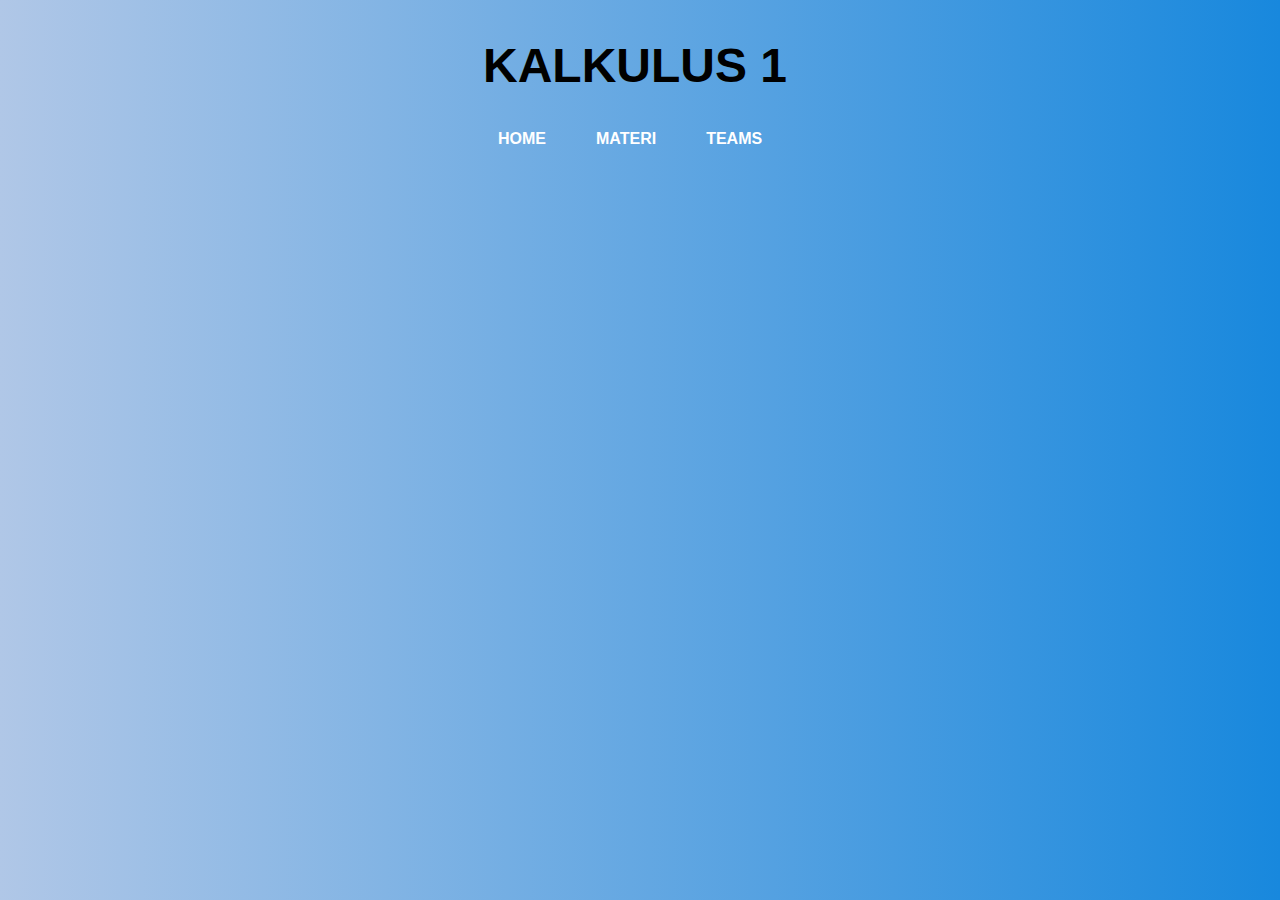
<file: about.html>
<!DOCTYPE html>
<html lang="en">
<head>
    <meta charset="UTF-8">
    <meta name="viewport" content="width=device-width, initial-scale=1.0">
    <title>TEAM</title>
    <link rel="stylesheet" href="assets/css/about.css"/>
    <link rel="stylesheet" href="https://cdnjs.cloudflare.com/ajax/libs/font-awesome/6.6.0/css/all.min.css" integrity="sha512-Kc323vGBEqzTmouAECnVceyQqyqdsSiqLQISBL29aUW4U/M7pSPA/gEUZQqv1cwx4OnYxTxve5UMg5GT6L4JJg==" crossorigin="anonymous" referrerpolicy="no-referrer" />
</head>

<body>
    <header class="">
        <section>
            <div class="logo"><h2>KALKULUS 1</h2></div>
            <nav class="navigation">
                <a href="index.html" class="">HOME</a>
                <a href="fixmateri.html" class="">MATERI</a>
                <a href="about.html" class="active ">TEAMS</a>
            </nav>
        </section>
    </header>

    <section class="team">
        <div class="judul fade-in delay-6">
            <h1>ANGGOTA TIM</h1>
        </div>

        <div class="team-content">
            <!-- Member 1 -->
            <div class="box fade-in delay-7">
                <img src="assets/images/fito.jpg" alt="Fito Anugrah Nurzaman">
                <h3>Fito Anugrah Nurzaman</h3>
                <h5>247006111156</h5>
                <h6>Web Developer</h6>
                <div class="icon fade-in delay-8">
                    <a href="http://wa.me/6285823629025"><i class="fa-brands fa-whatsapp"></i></a>
                    <a href="https://www.instagram.com/xriiudap"><i class="fa-brands fa-instagram"></i></a>
                </div>
            </div>

            <!-- Member 2 -->
            <div class="box fade-in delay-9">
                <img src="assets/images/azhar.jpg" alt="M Azharuddiya Syam Ramadhan">
                <h3>M Azharuddiya Syam Ramadhan</h3>
                <h5>247006111168</h5>
                <h6>Riset Materi</h6>
                <div class="icon fade-in delay-10">
                    <a href="http://wa.me/6287804633999"><i class="fa-brands fa-whatsapp"></i></a>
                    <a href="https://www.instagram.com/mhmmdazrrr"><i class="fa-brands fa-instagram"></i></a>
                </div>
            </div>

            <!-- Member 3 -->
            <div class="box fade-in delay-11">
                <img src="assets/images/abyan.jpg" alt="Muhamad Abyan Furqan">
                <h3>Muhamad Abyan Furqan</h3>
                <h5>247006111155</h5>
                <h6>Web Designer</h6>
                <div class="icon fade-in delay-12">
                    <a href="http://wa.me/6281283670021"><i class="fa-brands fa-whatsapp"></i></a>
                    <a href="https://www.instagram.com/m.abyone/"><i class="fa-brands fa-instagram"></i></a>
                </div>
            </div>

            <!-- Member 4 -->
            <div class="box fade-in delay-13">
                <img src="assets/images/safid.jpg" alt="Safid Nasih Ulwan">
                <h3>Safid Nasih<br> Ulwan </h3>
                <h5>247006111171</h5>
                <h6>UI Researcher</h6>
                <div class="icon fade-in delay-14">
                    <a href="http://wa.me/628978894325"><i class="fa-brands fa-whatsapp"></i></a>
                    <a href="https://www.instagram.com/xa.fidz/"><i class="fa-brands fa-instagram"></i></a>
                </div>
            </div>

            <!-- Member 5 -->
            <div class="box fade-in delay-15">
                <img src="assets/images/fajar.jpg" alt="Fajar Rizky Mulyana">
                <h3>Fajar Rizky<br> Mulyana</h3>
                <h5>247006111157</h5>
                <h6>UX Researcher</h6>
                <div class="icon fade-in delay-16">
                    <a href="http://wa.me/6281324230462"><i class="fa-brands fa-whatsapp"></i></a>
                    <a href="https://www.instagram.com/fajarrizk.y"><i class="fa-brands fa-instagram"></i></a>
                </div>
            </div>
        <div class="spacer"></div>
        </div>
        <div class="wave fade-in delay-3">
            <div class="wave wave1 fade-in delay-3"></div>
            <div class="wave wave2 fade-in delay-4"></div>
            <div class="wave wave3 fade-in delay-5"></div>
            <div class="wave wave4 fade-in delay-6"></div>
        </div>
    </section>
</body>
</html>
</file>
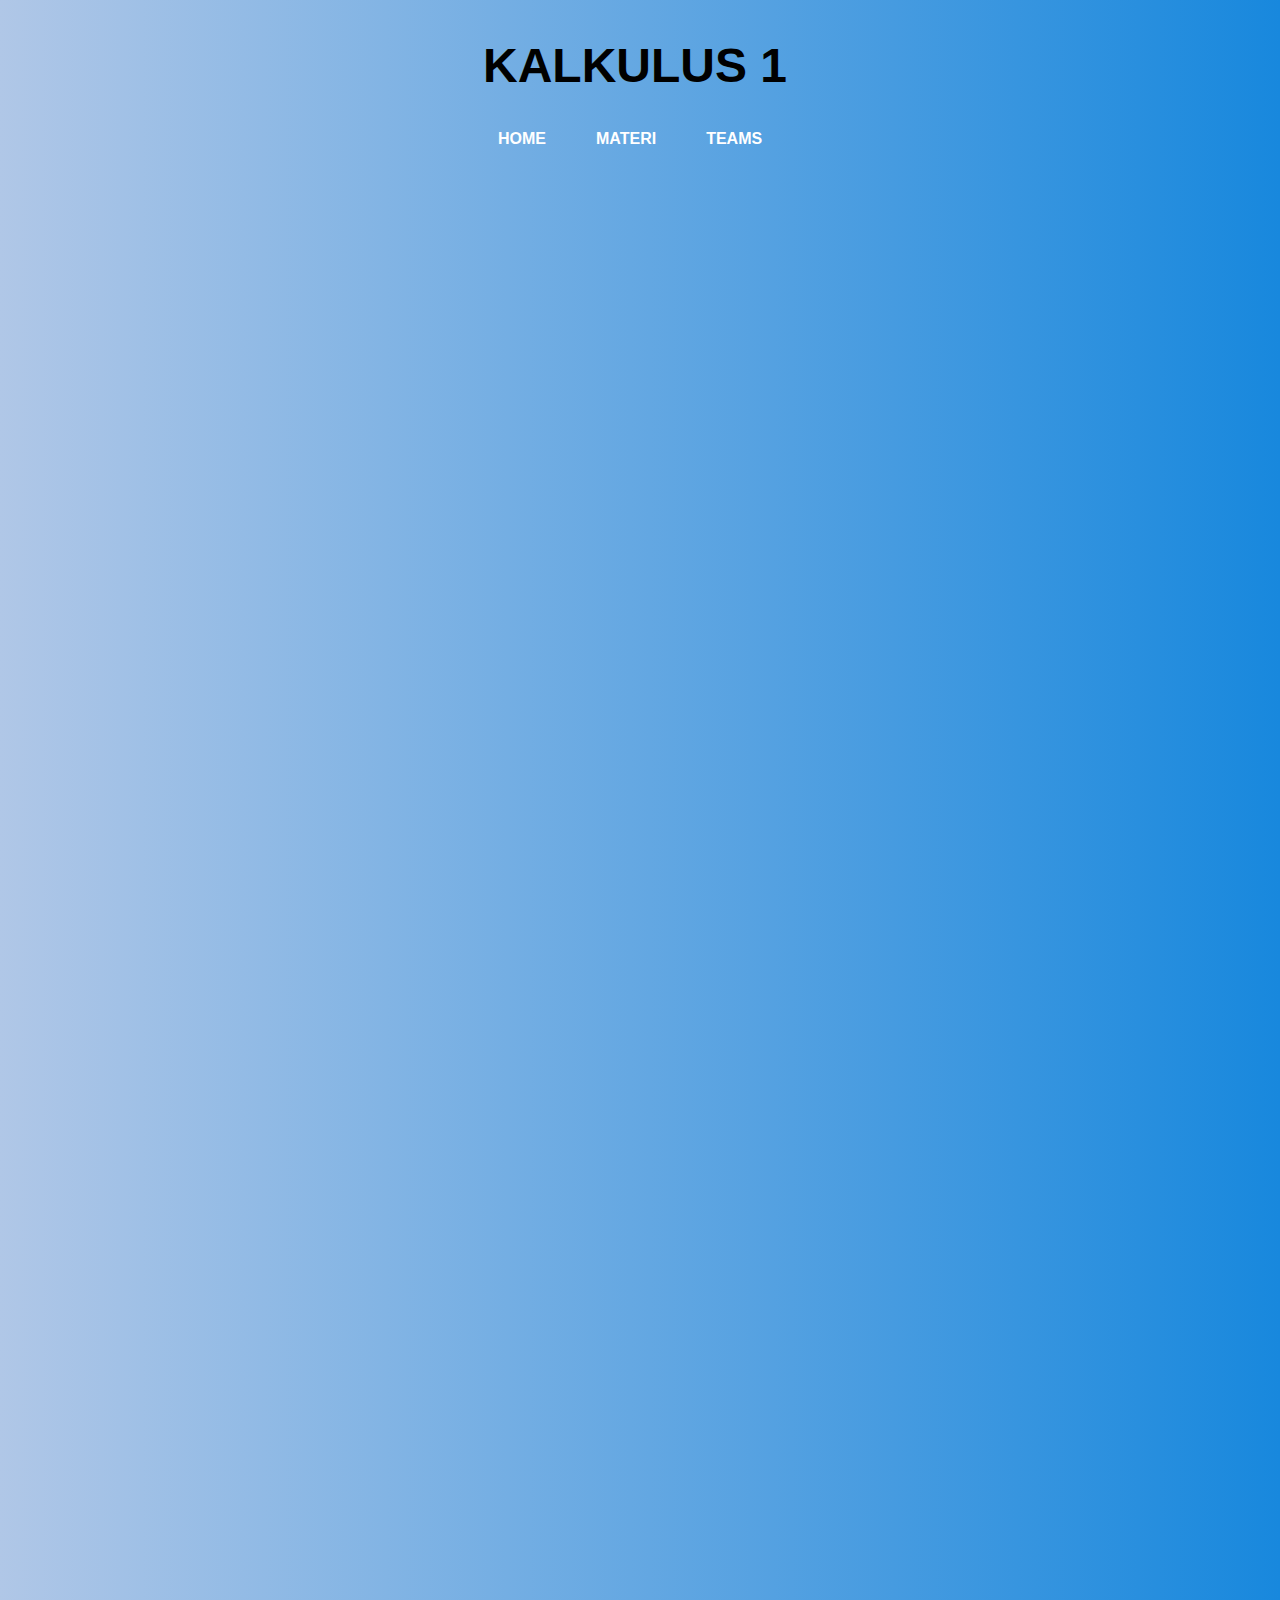
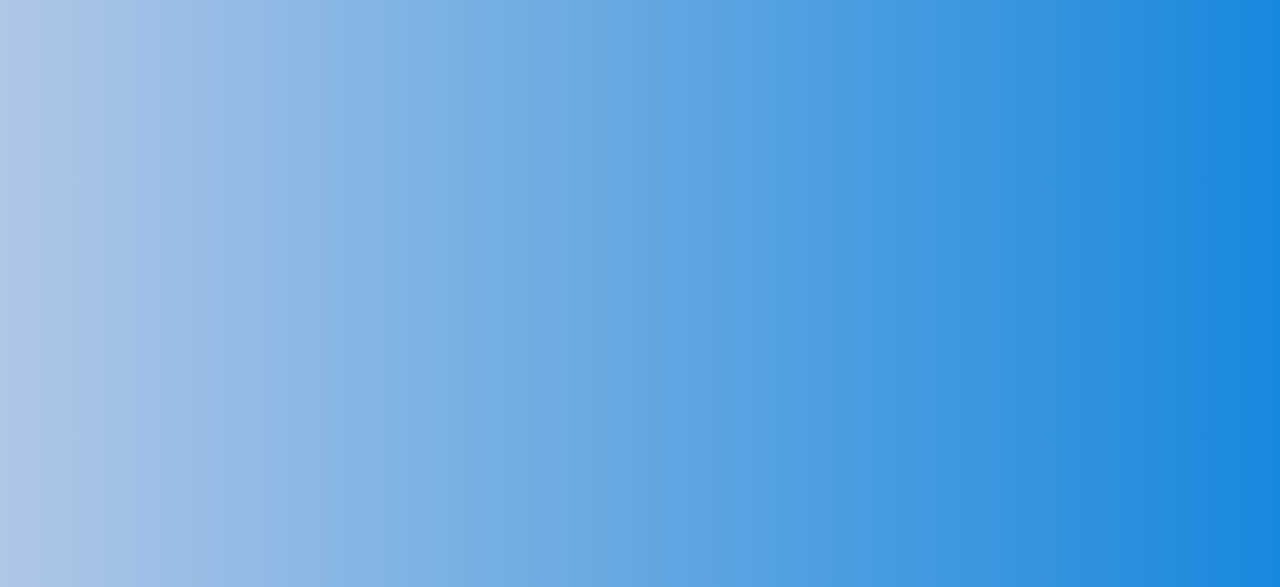
<file: fixmateri.html>
<!DOCTYPE html>
<html lang="id">
<head>
  <meta charset="UTF-8">
  <meta name="viewport" content="width=device-width, initial-scale=1.0">
  <meta http-equiv="X-UA-Compatible" content="ie=edge">
  <title>Materi Pembelajaran</title>
  <link rel="stylesheet" href="assets/css/fiks.css">
</head>
<body>
    <header class="">
        <section>
            <div class="logo "><h2>KALKULUS 1</h2></div>
            <nav class="navigation">
              <a href="index.html">HOME</a>
              <a href="fixmateri.html" class="active">MATERI</a>
              <a href="about.html">TEAMS</a>
            </nav>
        </section>
    </header>
    
    <section class="content fade-in delay-4">
        <div class="judul">
            <h1>Materi</h1>
        </div>

        <div class="materi fade-in delay-5">
            <h3>Fungsi Linear</h3>
            <p>Pada dasarnya, definisi dari fungsi linear adalah relasi yang memasangkan setiap anggota yang ada di himpunan A dengan anggota lain di himpunan B.<br>
               Anggota yang ada di himpunan A harus berpasangan dengan anggota yang ada di himpunan B.<br>
               Fungsi linear ini disebut juga dengan Persamaan Garis Lurus (PGL).<br>
               Seperti yang telah diungkapkan sebelumnya, fungsi dalam dunia matematika akan berkaitan erat dengan unsur pembentuknya, yakni berupa variabel, koefisien, dan konstanta.<br><br>
               Jadi, fungsi linear adalah suatu fungsi yang membentuk grafik secara garis lurus. Fungsi linear ini juga menjadi fungsi yang telah mendapatkan pangkat tertinggi dengan variabelnya sama dengan satu.</p>
            <br>
            <h3>Rumus Fungsi</h3>
            <p>Bentuk umum dari fungsi linear adalah sebagai berikut,<br><br>
               f : x → mx + c atau juga dapat menjadi<br>
               f(x) = mx + c atau juga dapat menjadi<br>
               y = mx + c<br>
               <br>
               Keterangan:<br>
               m = gradien atau kemiringan<br>
               c = konstanta<br>
               <br>
               Nah, fungsi linear ini tidak akan jauh dari yang namanya penggambaran grafik, sehingga ketika harus melakukannya harus mencermati beberapa langkah berikut ini.</p>
            <ul>
              <li>Menentukan titik potong dengan sumbu x, maka y = 0, didapatkan dari koordinat A (x1, 0)</li>
              <li>Menentukan titik potong dengan sumbu y, maka x = 0, didapatkan dari koordinat B (0, y1)</li>
              <li>Menghubungkan dua titik A dan B, sehingga akan membentuk garis lurus persamaan linear yang kemudian ditulis dengan y = ax + b.</li>
              <li>Apabila b bernilai positif, maka fungsi linear akan dilukis garis dari arah kiri bawah ke kanan atas.</li>
              <li>Apabila b bernilai negatif, maka fungsi linear akan dilukis garis dari arah kiri atas ke kanan bawah.</li>
              <li>Apabila b bernilai 0, maka fungsi linear akan dilukis garis yang sejajar dengan sumbu datar X.</li>
            </ul>
        </div>
        
        <div class="Soal fade-in delay-6">
          <h3>Contoh Soal</h3>
          <h4>Soal 1</h4>
          <p>Terdapat suatu fungsi linear adalah f(x) = 6x + b. Tentukanlah bentuk fungsi tersebut jika diketahui f(4) = 8.<br>
            <br>
            Penyelesaian:<br>
            f(x) = 6x + b<br>
            f(4) = 6 x 4 + b = 8<br>
            8 = 6 x 4 + b<br>
            b = 8 – 24<br>
            b = -16<br>
            f(x) = 6x – 16
          </p>
          <h4>Soal 2</h4>
          <p>Terdapat suatu fungsi linear adalah f(x) = 10x + b. Tentukanlah bentuk fungsi tersebut jika diketahui f(5) = 15.<br>
            <br>
            Penyelesaian:<br>
            f(x) = 10x + b<br>
            f(5) = 10 x 5 + b = 15<br>
            15 = 10 x 5 + b<br>
            b = 15 – 50<br>
            b = -35<br>
            f(x) = 10x – 35
          </p>
        </div>
        
        <div class="cta fade-in delay-7">
          <a href="kalkulator.html" class="cta-button">Coba Hitung!</a>
        </div>
    </section>
</body>
</html>
</file>
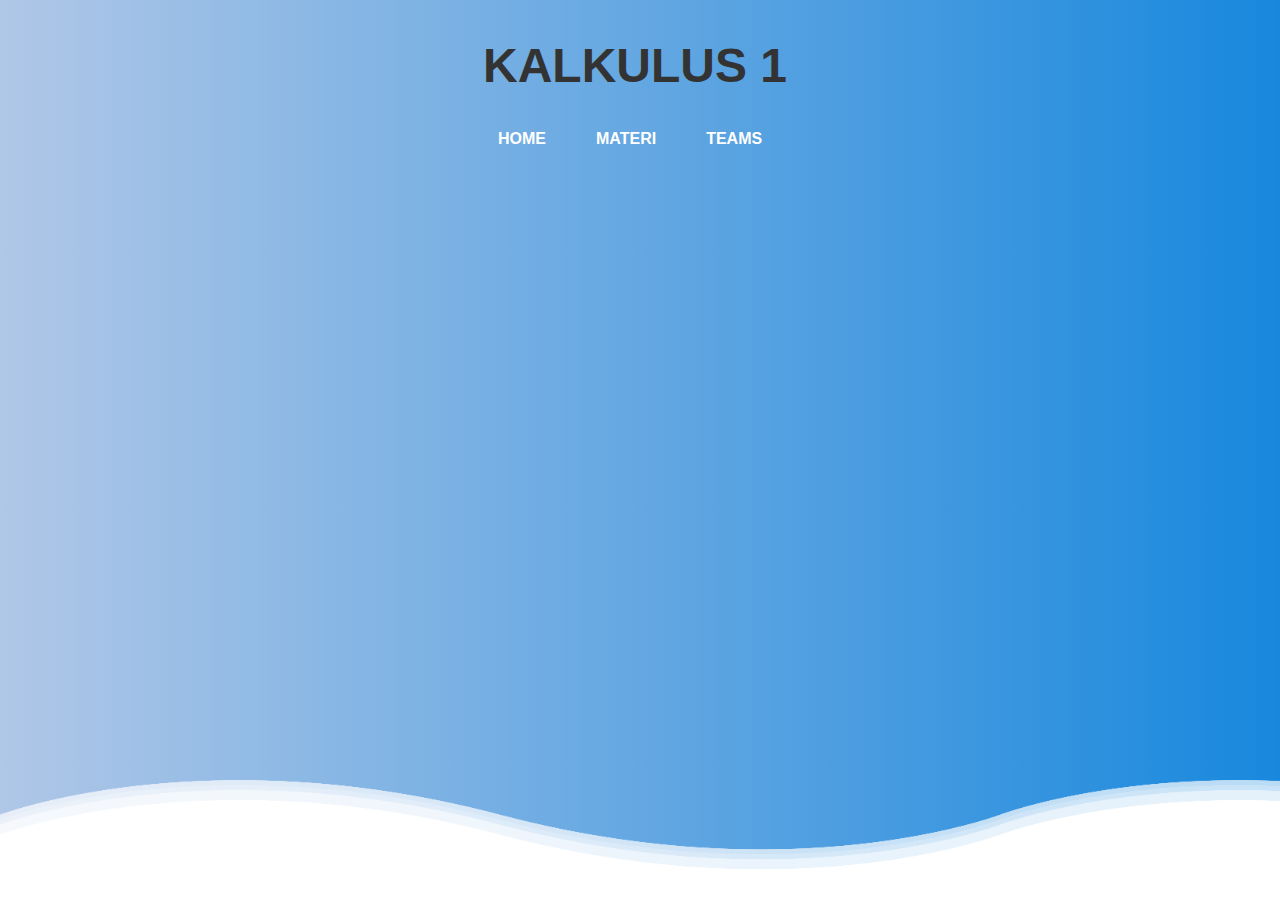
<file: kalkulator.html>
<!DOCTYPE html>
<html lang="id">
<head>
    <meta charset="UTF-8">
    <meta name="viewport" content="width=device-width, initial-scale=1.0">
    <title>Kalkulator Fungsi Linear</title>
    <link rel="stylesheet" href="assets/css/kalkulator.css">
</head>
<header class="">
    <section>
        <div class="logo"><h2>KALKULUS 1</h2></div>
        <nav class="navigation">
          <a href="index.html" class="active">HOME</a>
          <a href="fixmateri.html" class="active">MATERI</a>
          <a href="about.html" class="active">TEAMS</a>
        </nav>
    </section>
</header>

<body>
    <h1 class="judul fade-in delay-2">Kalkulator Fungsi Linear</h1> 
    
    <div class="calculator fade-in delay-3">
        <h2>Yuk Ngitungg!!</h2> 
        
        <form id="calcForm fade-in delay-4">
            <label for="m">Masukkan nilai m (gradien):</label>
            <input type="number" id="m" required><br>
            
            <label for="c">Masukkan nilai c (konstanta):</label>
            <input type="number" id="c" required><br>
            
            <label for="x">Masukkan nilai x:</label>
            <input type="number" id="x" required><br>
            
            <button type="button" onclick="hitungFungsi()">Hitung</button>
        </form>
        
        <h3>Hasil: <span id="result">0</span></h3> 
    </div>

    <script src="assets/js/kalkulator.js"></script>
    <section>
        <class="wave">
        <div class="wave wave1"></div>
        <div class="wave wave2"></div>
        <div class="wave wave3"></div>
        <div class="wave wave4"></div>
        </div>
    </section>
</body>
</html>
</file>
<file: assets/css/about.css>
* {
    margin: 0;
    padding: 0;
    box-sizing: border-box;
    text-decoration: none;
}

body {
    background: linear-gradient(to right, #b0c7e7, #1888dd);
    color: #333;
    font-family: Arial, sans-serif;
    line-height: 1.5;
    overflow-x: hidden; 
}

/* Header */
header {
    position: absolute;
    top: 0;
    left: 0;
    width: 100%;
    padding: 30px 100px;
    display: flex;
    justify-content: center; /* Header berada di tengah */
    align-items: center;
    z-index: 100;
    
}

.logo {
    font-size: 2em;
    color: #000000;
    pointer-events: none;
    margin-right: 10px; /* Jarak logo ke navigation */
    margin-bottom: 15px;
}

.navigation {
    display: flex;
    gap: 20px; /* Jarak antar link navigation */
}

.navigation a {
    text-decoration: none;
    color: #ffffff;
    padding: 10px 15px;
    border-radius: 20px;
    font-weight: 600;
    transition: background-color 0.3s ease
}

.navigation a:hover
 {
    background: #2600ff;
    color: #fff;
}

/* Section Content */
.container-content {
    
    background-color: #f7f7f7;
    display: flex;
    justify-content: center;
    align-items: center;
    height: 100vh;
    padding: 100px 20px;
}

.team {
    width: 100%;
    height: 100vh;
    display: flex;
    align-items: center;
    justify-content: center;
    flex-direction: column;
}

.team-content {
    width: 100%;
    max-width: 1350px;
    display: grid;
    grid-template-columns: repeat(auto-fit, minmax(150px, auto));
    gap: 2rem;
    text-align: center;
    margin-top: 4rem;
}

.team-content img {
    width: 100%;
    height: 50%;
    border-radius: 15px;
    margin-bottom: 10px;
}

.box {
    padding: 16px;
    background-color: #1888dd;
    border-radius: 15px;
    transition: all 0.3s ease;
    color: #fff;
    height: fit-content;
}

.judul h1 {
    font-size: 3rem;
    color: #333;
    margin-bottom: 20px;
}

.box h3 {
    font-size: 20px;
}

.box h5 {
    font-size: 18px;
    color: #f7f7f7;
}
.box h6{
    font-size: 16px;
    margin-bottom: 10px;
    color: #f7f7f7;
}
.icon a {
    color: black;
    transition: transform 0.2s;
    margin: 0 5px;
}

.icon a:hover {
    color: #0d00ff;
    transform: scale(2.2);
    transition: transform 0.2s ease-in-out;
}
section .wave {
    position: absolute;
    bottom: 0;
    left: 0;
    width: 100%;
    height: 100px;
    background-image: url(../images/wave.png);
    background-size: 1000px 100px;
}

section .wave.wave1 {
    animation: animate 30s linear infinite;
    z-index: 1000;
    opacity: 1;
    animation-delay: 0s;
    bottom: 0;
}

@keyframes animate {
    0% {
        background-position-x: 0;
    }
    100% {
        background-position-x: -1000px;
    }
}

section .wave.wave2 {
    animation: animate2 15s linear infinite;
    z-index: 999;
    opacity: 0.5;
    animation-delay: -5s;
    bottom: 10px;
}

section .wave.wave3 {
    animation: animate 30s linear infinite;
    z-index: 998;
    opacity: 0.2;
    animation-delay: -2s;
    bottom: 15px;
}

section .wave.wave4 {
    animation: animate2 5s linear infinite;
    z-index: 997;
    opacity: 0.7;
    animation-delay: -5s;
    bottom: 20px;
}


@keyframes fadeIn {
    from {
        opacity: 0;
    }
    to {
        opacity: 1;
    }
}

.fade-in {
    opacity: 0;
    animation: fadeIn 1s ease-out forwards;
}

/* Animation Delays */
.fade-in.delay-1 { animation-delay: 0.5s; }
.fade-in.delay-2 { animation-delay: 0.6s; }
.fade-in.delay-3 { animation-delay: 0.7s; }
.fade-in.delay-4 { animation-delay: 0.8s; }
.fade-in.delay-5 { animation-delay: 0.9s; }
.fade-in.delay-6 { animation-delay: 1s; }
.fade-in.delay-7 { animation-delay: 1.1s; }
.fade-in.delay-8 { animation-delay: 1.2s; }
.fade-in.delay-9 { animation-delay: 1.3s; }
.fade-in.delay-10 { animation-delay: 1.4s; }
.fade-in.delay-11 { animation-delay: 1.5s; }
.fade-in.delay-12 { animation-delay: 1.6s; }
.fade-in.delay-13 { animation-delay: 1.7s; }
.fade-in.delay-14 { animation-delay: 1.8s; }
.fade-in.delay-15 { animation-delay: 1.9s; }
.fade-in.delay-16 { animation-delay: 2s; }

@media (max-width: 768px) {
    body {
        background: linear-gradient(to right, #b0c7e7, #1888dd);
        color: #333;
        overflow-x: hidden;
        overflow-y: hidden;
        line-height: 1.5;
        overflow-y: scroll;
    }

body::-webkit-scrollbar {
    display: none; 
}
    
    header {
        position: absolute;
        top: 0;
        left: 0;
        width: 100%;
        padding: 30px 100px;
        display: flex;
        justify-content: center; 
        align-items: center;
        z-index: 100;
        gap: 20px; 
        font-size: 0.8em;
    }
    
    .logo {
        color: #000000;
        pointer-events: none;
        margin-right: 10px;
        margin-bottom: 15px;
    }
    
    .navigation {
        display: flex;
        gap: 20px; 
    }
    
    .navigation a {
        position: relative;
        right: 10px;
        text-decoration: none;
        color: #ffffff;
        padding: 10px 15px;
        border-radius: 20px;
        font-weight: 600;
        transition: background-color 0.3s ease;
        
    }
    
    .navigation a:hover 
    {
        background: #2600ff;
        color: #fff;
    }
    
    
    
    /* Section Content */
    .container-content {
        
        background-color: #f7f7f7;
        display: flex;
        justify-content: center;
        align-items: center;
        height: 100vh;
        padding: 20px;
    }
    
    .team {
        width: 100%;
        height: 100vh;
        display: flex;
        align-items: center;
        justify-content: center;
        flex-direction: column;
    }
    
    .team-content {
        width: 100%;
        max-width: 1350px;
        display: grid;
        grid-template-columns: repeat(auto-fit, minmax(150px, auto));
        gap: 2rem;
        text-align: center;
        margin-top: 4rem;
    }
    
    .team-content img {
        width: 100%;
        height: 50%;
        border-radius: 15px;
        margin-bottom: 10px;
    }
    
    .box {
        padding: 16px;
        background-color: #1888dd;
        border-radius: 15px;
        transition: all 0.3s ease;
        color: #fff;
        height: fit-content;
    }
    
    .judul h1 {
        font-size: 3rem;
        color: #333;
        margin-bottom: 20px;
    }
    
    .box h3 {
        font-size: 20px;
    }
    
    .box h5 {
        font-size: 18px;
        color: #f7f7f7;
    }
    .box h6{
        font-size: 16px;
        margin-bottom: 10px;
        color: #f7f7f7;
    }
    .icon a {
        color: black;
        transition: transform 0.2s;
        margin: 0 5px;
    }
    
    .icon a:hover {
        color: #0d00ff;
        transform: scale(2.2);
        transition: transform 0.2s ease-in-out;
    }
    
    
    @keyframes fadeIn {
        from {
            opacity: 0;
        }
        to {
            opacity: 1;
        }
    }
    
    .fade-in {
        opacity: 0;
        animation: fadeIn 1s ease-out forwards;
    }
    
}
@media screen and (max-width: 768px){
    

    .team-content{
        display: block;
        align-items: center;
        height: 100%;
        justify-content: center;
        position: relative;
        left: 45px;
        top: 80px;
        
    }
    .box{
        margin: 15px;
        height: auto;
        width: 300px;
        align-items: center;
        justify-content: center;
        border: 30px;
        margin-bottom: 10px;
    }
    .team-content img{
        height: 200px;
        width: 200px;
    }
    section .wave {
        position: fixed;
        bottom: 0;
        left: 0;
        width: 100%;
        height: 100px;
        background-image: url(../images/wave.png);
        background-size: 1000px 100px;
    }
    
    section .wave.wave1 {
        animation: animate 30s linear infinite;
        z-index: 1000;
        opacity: 1;
        animation-delay: 0s;
        bottom: 0;
    }
    
    @keyframes animate {
        0% {
            background-position-x: 0;
        }
        100% {
            background-position-x: -1000px;
        }
    }
    
    section .wave.wave2 {
        animation: animate2 15s linear infinite;
        z-index: 999;
        opacity: 0.5;
        animation-delay: -5s;
        bottom: 10px;
    }
    
    section .wave.wave3 {
        animation: animate 30s linear infinite;
        z-index: 998;
        opacity: 0.2;
        animation-delay: -2s;
        bottom: 15px;
    }
    
    section .wave.wave4 {
        animation: animate2 5s linear infinite;
        z-index: 997;
        opacity: 0.7;
        animation-delay: -5s;
        bottom: 20px;
    }
    .spacer {
        height: 130px; /* Sesuaikan dengan kebutuhan jarak */
    }
}
</file>
<file: assets/css/fiks.css>
* {
    margin: 0;
    padding: 0;
    box-sizing: border-box;
    text-decoration: none;
}

body {
    background: linear-gradient(to right, #b0c7e7, #1888dd);
    color: #333;
    font-family: Arial, sans-serif;
    line-height: 1.5;
    overflow-y: scroll;

   
}
body::-webkit-scrollbar {
    display: none; 
}

header {
    top: 0;
    left: 0;
    width: 100%;
    padding: 30px 100px;
    display: flex;
    justify-content: center; 
    align-items: center;
    z-index: 100;
}

.logo {
    font-size: 2em;
    color: #000000;
    pointer-events: none;
    margin-right: 10px; 
    margin-bottom: 15px;
}

.navigation {
    display: flex;
    gap: 20px; 
}

.navigation a {
    text-decoration: none;
    color: #ffffff;
    padding: 10px 15px;
    border-radius: 20px;
    font-weight: 600;
    transition: background-color 0.3s ease
}

.navigation a:hover
 {
    background: #2600ff;
    color: #fff;
}




.content{
    position: relative;
    width: 100%;
    max-width: 900px;
    margin: 0 auto;
    padding: 20px;
}
.judul{
    text-align: center;
    background-color: #000000;
    padding: 10px;
    border-radius: 10px;
    color: #fff;
    box-shadow: 0 4px 10px rgba(255, 255, 255, 0.1);
}
.materi{
   background-color: #ffffff;
   padding: 20px;
   border-radius: 10px;
   box-shadow: 0 4px 10px rgba(0, 0, 0, 0.1);
   margin-top: 30px;
}
.Soal {
   background-color: #ffffff;
   padding: 20px;
   border-radius: 10px;
   box-shadow: 0 4px 10px rgba(0, 0, 0, 0.1);
   margin-top: 30px;
}
h4 {
    font-size: 20px;
    
}
.soal2 {
    margin-bottom: 20px;
}
h3{
  font-size: 28px;
  color: #000;
  margin-bottom: 20px;
}
p{
  font-size: 18px;
  margin-bottom: 30px;
}

li{
  font-size: 18px;
  margin-left: 15px;
}
.cta-button {
    display: inline-block;
    background-color: #007bff;
    color: #ffffff;
    padding: 10px 20px;
    text-decoration: none;
    border-radius: 10px;
    font-size: 18px;
    transition: background-color 0.3s;
    display: flex;
    justify-content: center;
    align-items: center;    
    margin-top: 15px;
         
}

.cta-button:hover {
    background-color: #0056b3;
}
@keyframes fadeIn {
    from {
        opacity: 0;
    }
    to {
        opacity: 1;
    }
}

.fade-in {
    opacity: 0;
    animation: fadeIn 1s ease-out forwards;
}

/* Animation Delays */
.fade-in.delay-1 { animation-delay: 0.5s; }
.fade-in.delay-2 { animation-delay: 0.6s; }
.fade-in.delay-3 { animation-delay: 0.7s; }
.fade-in.delay-4 { animation-delay: 0.8s; }
.fade-in.delay-5 { animation-delay: 0.9s; }
.fade-in.delay-6 { animation-delay: 1s; }
.fade-in.delay-7 { animation-delay: 1.1s; }
.fade-in.delay-8 { animation-delay: 1.2s; }
.fade-in.delay-9 { animation-delay: 1.3s; }
.fade-in.delay-10 { animation-delay: 1.4s; }
.fade-in.delay-11 { animation-delay: 1.5s; }
.fade-in.delay-12 { animation-delay: 1.6s; }
.fade-in.delay-13 { animation-delay: 1.7s; }
.fade-in.delay-14 { animation-delay: 1.8s; }
.fade-in.delay-15 { animation-delay: 1.9s; }
.fade-in.delay-16 { animation-delay: 2s; }

@media (max-width: 768px) {
    body {
        background: linear-gradient(to right, #b0c7e7, #1888dd);
        color: #333;
        overflow-x: hidden;
        overflow-y: hidden;
        line-height: 1.5;
        overflow-y: scroll;

   
    }
    body::-webkit-scrollbar {
        display: none; 
    }
    
    header {
        position: absolute;
        top: 0;
        left: 0;
        width: 100%;
        padding: 30px 100px;
        display: flex;
        justify-content: center; 
        align-items: center;
        z-index: 100;
        gap: 20px; 
        font-size: 0.8em;
    }
    
    .logo {
        color: #000000;
        pointer-events: none;
        margin-right: 10px;
        margin-bottom: 15px;
    }
    
    .navigation {
        display: flex;
        gap: 20px; 
    }
    
    .navigation a {
        position: relative;
        right: 10px;
        text-decoration: none;
        color: #ffffff;
        padding: 10px 15px;
        border-radius: 20px;
        font-weight: 600;
        transition: background-color 0.3s ease;
    }
    
    .navigation a:hover 
    {
        background: #2600ff;
        color: #fff;
    }
    
    
    
    .content{
        position: relative;
        width: 100%;
        max-width: 900px;
        margin: 0 auto;
        padding: 150px 20px;
    }
    .judul{
        text-align: center;
        background-color: #000000;
        padding: 10px;
        border-radius: 10px;
        color: #fff;
        box-shadow: 0 4px 10px rgba(255, 255, 255, 0.1);
    }
    .materi{
       background-color: #ffffff;
       padding: 20px;
       border-radius: 10px;
       box-shadow: 0 4px 10px rgba(0, 0, 0, 0.1);
       margin-top: 30px;
    }
    .Soal {
       background-color: #ffffff;
       padding: 20px;
       border-radius: 10px;
       box-shadow: 0 4px 10px rgba(0, 0, 0, 0.1);
       margin-top: 30px;
    }
    h4 {
        font-size: 20px;
        
    }
    .soal2 {
        margin-bottom: 20px;
    }
    h3{
      font-size: 28px;
      color: #000;
      margin-bottom: 20px;
    }
    p{
      font-size: 18px;
      margin-bottom: 30px;
    }
    
    li{
      font-size: 18px;
      margin-left: 15px;
    }
    .cta-button {
        display: inline-block;
        background-color: #007bff;
        color: #ffffff;
        padding: 10px 20px;
        text-decoration: none;
        border-radius: 10px;
        font-size: 18px;
        transition: background-color 0.3s;
        display: flex;
        justify-content: center;
        align-items: center;    
        margin-top: 15px;
             
    }
    
    .cta-button:hover {
        background-color: #0056b3;
    }
    @keyframes fadeIn {
        from {
            opacity: 0;
        }
        to {
            opacity: 1;
        }
    }
    
    .fade-in {
        opacity: 0;
        animation: fadeIn 1s ease-out forwards;
    }
}
</file>
<file: assets/css/kalkulator.css>
*{
    margin: 0;
    padding: 0;
    box-sizing: border-box;
    text-decoration: none;
}
body {
    background: linear-gradient(to right, #b0c7e7, #1888dd);
    color: #333;
    font-family: Arial, sans-serif;
    line-height: 1.5;
    display: flex;
    justify-content: center;
    align-items: center;
    height: 100vh;
    margin: 0;
    flex-direction: column;
}


body {
    background: linear-gradient(to right, #b0c7e7, #1888dd);
    color: #333;
    overflow-x: hidden;
    overflow-y: hidden;
    line-height: 1.5;
}

header {
    position: absolute;
    top: 0;
    left: 0;
    width: 100%;
    padding: 30px 100px;
    display: flex;
    justify-content: center; 
    align-items: center;
    z-index: 100;
    gap: 20px; 
}
.logo {
    font-size: 4em;
    color: #000000;
    pointer-events: none;
    margin-left: 10px;
    margin-bottom: -5px;
}
.logo h2 {
    font-size: 3rem;
    margin-right: 20px;
}

.navigation {
    display: flex;
    gap: 20px; 
    margin-right: 20px;
    justify-self: start;
    margin-left: 10px;
}


.navigation a {
    text-decoration: none;
    color: #ffffff;
    padding: 10px 15px;
    border-radius: 30px;
    font-weight: 600;
    transition: background-color 0.3s ease;  
}

.navigation a:hover 
{
    background: #2600ff;
    color: #fff;
}


body {
    font-family: Arial, sans-serif;
    display: flex;
    justify-content: center;
    align-items: center;
    height: 100vh;
    margin: 0;
    background: linear-gradient(to right, #b0c7e7, #1888dd);
    color: #333;
   
    flex-direction: column;
}


h1 {
    text-align: center;
    color: black; 
    margin-top: 80px; 
    font-size: 36px;
    margin-bottom: 20PX;
}

.calculator {
    background: linear-gradient(to right, #60b3f3, #6abcfc);
    color:#333;  
    padding: 30px;
    border-radius: 10px;
    box-shadow: 0 4px 8px rgba(0, 0, 0, 0.2);
    width: 300px;
    text-align: center;
}

h2 {
    color: #333; 
    font-size: 24px;
    margin-bottom: 20px;
}

form {
    display: flex;
    flex-direction: column;
    gap: 10px;
}

input {
    padding: 10px;
    font-size: 16px;
    border: 1px solid #ccc;
    border-radius: 5px;
}

button {
    padding: 10px;
    font-size: 16px;
    background-color: #4CAF50; 
    color: white;
    border: none;
    border-radius: 5px;
    cursor: pointer;
}

button:hover {
    background-color: #45a049;
}

h3 {
    margin-top: 20px;
    font-size: 20px;
    color: #333;
}

section .wave {
    position: absolute;
    bottom: 0;
    left: 0;
    width: 100%;
    height: 100px;
    background-image: url(../images/wave.png);
    background-size: 1000px 100px;
}

section .wave.wave1 {
    animation: animate 30s linear infinite;
    z-index: 1000;
    opacity: 1;
    animation-delay: 0s;
    bottom: 0;
}

@keyframes animate {
    0% {
        background-position-x: 0;
    }
    100% {
        background-position-x: -1000px;
    }
}

section .wave.wave2 {
    animation: animate2 15s linear infinite;
    z-index: 999;
    opacity: 0.5;
    animation-delay: -5s;
    bottom: 10px;
}

section .wave.wave3 {
    animation: animate 30s linear infinite;
    z-index: 998;
    opacity: 0.2;
    animation-delay: -2s;
    bottom: 15px;
}

section .wave.wave4 {
    animation: animate2 5s linear infinite;
    z-index: 997;
    opacity: 0.7;
    animation-delay: -5s;
    bottom: 20px;
}
@keyframes fadeIn {
    from {
        opacity: 0;
    }
    to {
        opacity: 1;
    }
}

.fade-in {
    opacity: 0;
    animation: fadeIn 1s ease-out forwards;
}

/* Animation Delays */
.fade-in.delay-1 { animation-delay: 0.5s; }
.fade-in.delay-2 { animation-delay: 0.6s; }
.fade-in.delay-3 { animation-delay: 0.7s; }
.fade-in.delay-4 { animation-delay: 0.8s; }
.fade-in.delay-5 { animation-delay: 0.9s; }
.fade-in.delay-6 { animation-delay: 1s; }
.fade-in.delay-7 { animation-delay: 1.1s; }
.fade-in.delay-8 { animation-delay: 1.2s; }
.fade-in.delay-9 { animation-delay: 1.3s; }
.fade-in.delay-10 { animation-delay: 1.4s; }
.fade-in.delay-11 { animation-delay: 1.5s; }
.fade-in.delay-12 { animation-delay: 1.6s; }
.fade-in.delay-13 { animation-delay: 1.7s; }
.fade-in.delay-14 { animation-delay: 1.8s; }
.fade-in.delay-15 { animation-delay: 1.9s; }
.fade-in.delay-16 { animation-delay: 2s; }

@media (max-width: 768px) {
    body {
        background: linear-gradient(to right, #b0c7e7, #1888dd);
        color: #333;
        font-family: Arial, sans-serif;
        line-height: 1.5;
        display: flex;
        justify-content: center;
        align-items: center;
        height: 100vh;
        margin: 0;
        flex-direction: column;
    }
    
    
    body {
        background: linear-gradient(to right, #b0c7e7, #1888dd);
        color: #333;
        overflow-x: hidden;
        overflow-y: hidden;
        line-height: 1.5;
    }
    
    header {
        position: absolute;
        top: 0;
        left: 0;
        width: 100%;
        padding: 30px 100px;
        display: flex;
        justify-content: center; 
        align-items: center;
        z-index: 100;
        gap: 20px; 
        font-size: 0.8em;
    }
    
    .logo {
        position: relative;
        left: 5px;
        font-size: 1em;
        color: #000000;
        pointer-events: none;
        margin-left: 10px;
        margin-bottom: -5px;
    }
    .logo h2 {
        font-size: 2.4rem;
        margin-right: 15px;
    }
    
    .navigation {
        display: flex;
        gap: 20px; 
        margin-right: 20px;
        justify-self: start;
        margin-left: 10px;
    }
    
    
    .navigation a {
        position: relative;
        right: 5px;
        text-decoration: none;
        color: #ffffff;
        padding: 10px 15px;
        border-radius: 30px;
        font-weight: 600;
        transition: background-color 0.3s ease;  
    }
    
    .navigation a:hover 
    {
        background: #2600ff;
        color: #fff;
    }
    
    
    body {
        font-family: Arial, sans-serif;
        display: flex;
        justify-content: center;
        align-items: center;
        height: 100vh;
        margin: 0;
        background: linear-gradient(to right, #b0c7e7, #1888dd);
        color: #333;
       
        flex-direction: column;
    }
    
    
    h1 {
        text-align: center;
        color: black; 
        margin-top: 20px; 
        font-size: 30px;
        margin-bottom: 20PX;
    }
    
    .calculator {
        background: linear-gradient(to right, #60b3f3, #6abcfc);
        color:#333;  
        padding: 20px;
        border-radius: 10px;
        box-shadow: 0 4px 8px rgba(0, 0, 0, 0.2);
        width: 300px;
        text-align: center;
    }
    
    h2 {
        color: #333; 
        font-size: 24px;
        margin-bottom: 20px;
    }
    
    form {
        display: flex;
        flex-direction: column;
        gap: 10px;
    }
    
    input {
        padding: 10px;
        font-size: 16px;
        border: 1px solid #ccc;
        border-radius: 5px;
    }
    
    button {
        padding: 10px;
        font-size: 16px;
        background-color: #4CAF50; 
        color: white;
        border: none;
        border-radius: 5px;
        cursor: pointer;
    }
    
    button:hover {
        background-color: #45a049;
    }
    
    h3 {
        margin-top: 20px;
        font-size: 20px;
        color: #333;
    }
    
    section .wave {
        position: absolute;
        bottom: 0;
        left: 0;
        width: 100%;
        height: 100px;
        background-image: url(../images/wave.png);
        background-size: 1000px 100px;
    }
    
    section .wave.wave1 {
        animation: animate 30s linear infinite;
        z-index: 1000;
        opacity: 1;
        animation-delay: 0s;
        bottom: 0;
    }
    
    @keyframes animate {
        0% {
            background-position-x: 0;
        }
        100% {
            background-position-x: -1000px;
        }
    }
    
    section .wave.wave2 {
        animation: animate2 15s linear infinite;
        z-index: 999;
        opacity: 0.5;
        animation-delay: -5s;
        bottom: 10px;
    }
    
    section .wave.wave3 {
        animation: animate 30s linear infinite;
        z-index: 998;
        opacity: 0.2;
        animation-delay: -2s;
        bottom: 15px;
    }
    
    section .wave.wave4 {
        animation: animate2 5s linear infinite;
        z-index: 997;
        opacity: 0.7;
        animation-delay: -5s;
        bottom: 20px;
    }
    @keyframes fadeIn {
        from {
            opacity: 0;
        }
        to {
            opacity: 1;
        }
    }
    
    .fade-in {
        opacity: 0;
        animation: fadeIn 1s ease-out forwards;
    }
}
</file>
